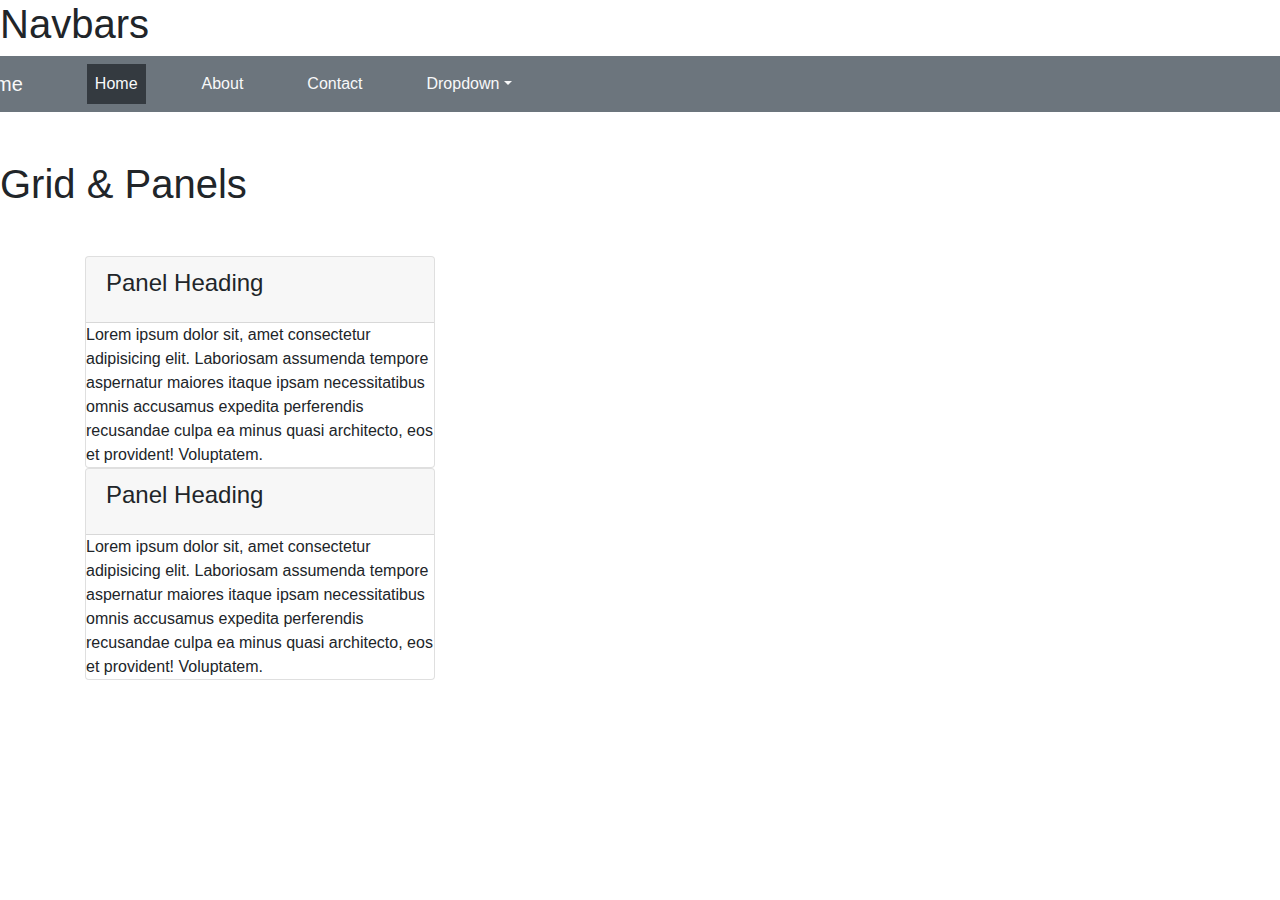
<file: index4.html>
<!DOCTYPE html>
<html lang="en">
<head>
    <meta charset="UTF-8">
    <meta name="viewport" content="width=device-width, initial-scale=1.0">
    <title>Document</title>
    <link rel="stylesheet" href="css/bootstrap.css">
    <link rel="stylesheet" href="css/main3.css">
</head>
<body>

<h1>Navbars</h1>
<nav class="navbar navbar-expand-md navbar-secondary bg-secondary ">
    <div class="container">
        <a href="#" class="navbar-brand text-light a">Project name</a>
        <button type="button" class="navbar-toggler" data-target="#mainMenu" data-toggle="collapse">
            <span class="navbar-toggler-icon"></span>
        </button>
        <div class="collapse navbar-collapse" id="mainMenu">
            <ul class="navbar-nav">
                <li class="nav-item ml-5">
                    <a href="#" class="nav-link text-light bg-dark active">Home</a>
                </li>
                <li class="nav-item ml-5">
                    <a href="#" class="nav-link text-light active">About</a>
                </li>
                <li class="nav-item ml-5">
                    <a href="#" class="nav-link text-light active">Contact</a>
                </li>
                <li class="nav-item ml-5 dropdown">
                    <a href="#" class="nav-link text-light dropdown-toggle active">Dropdown</a>
                </li>
            </ul>
        </div>
    </div>
</nav>
<h1 class="my-5">Grid & Panels</h1>
<div class="container">
    <div class="row my-5">
        <div class="col-md-4">
            <div class="card">
                <div class="card-header">
                    <h4 class="card-title">Panel Heading</h4>
                </div>
                <p class="card-text">
                        Lorem ipsum dolor sit, amet consectetur adipisicing elit. 
                        Laboriosam assumenda tempore aspernatur maiores itaque ipsam necessitatibus omnis
                         accusamus expedita perferendis recusandae culpa ea minus quasi architecto,
                         eos et provident! Voluptatem.
                </p>
        </div>
        <div class="card">
            <div class="card-header">
                <h4 class="card-title">Panel Heading</h4>
            </div>
            <p class="card-text">
                Lorem ipsum dolor sit, amet consectetur adipisicing elit. 
                        Laboriosam assumenda tempore aspernatur maiores itaque ipsam necessitatibus omnis
                         accusamus expedita perferendis recusandae culpa ea minus quasi architecto,
                         eos et provident! Voluptatem.
            </p>
        </div>
    </div>
</div>
    
    
    
    
<script src="js/jQuery.min.js"></script>
<script src="js/src/popover.js"></script>
<script src="js/bootstrap.js"></script>
</body>
</html>
</file>
<file: css/main3.css>
.a{
    margin-left: -180px;
}
</file>
